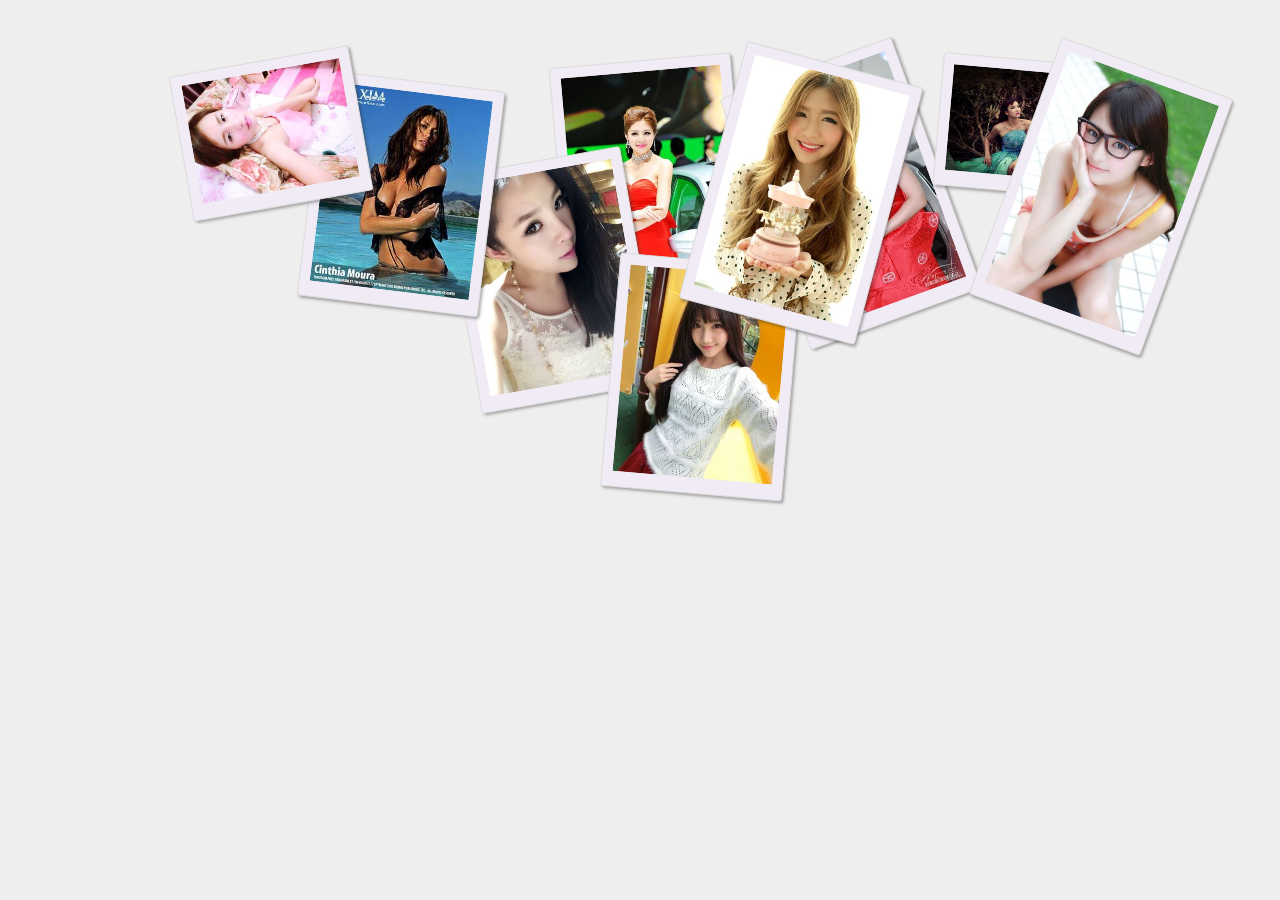
<file: 6.照片墙/index.html>
<!DOCTYPE html>
<html lang="en">
<head>
     <meta charset="UTF-8">
     <meta name="viewport" content="width=device-width, initial-scale=1.0">
     <meta http-equiv="X-UA-Compatible" content="ie=edge">
     <title>照片墙</title>
     <link rel="stylesheet" href="style.css" type="text/css">
</head>
<body>
     <div class="container">
          <img class="pic pic1" src="img/1.jpg" alt="">
          <img class="pic pic2" src="img/2.jpg" alt="">
          <img class="pic pic3" src="img/3.jpg" alt="">
          <img class="pic pic4" src="img/4.jpg" alt="">
          <img class="pic pic5" src="img/5.jpg" alt="">
          <img class="pic pic6" src="img/6.jpg" alt="">
          <img class="pic pic7" src="img/7.jpg" alt="">
          <img class="pic pic8" src="img/8.jpg" alt="">
          <img class="pic pic9" src="img/9.jpg" alt="">
     </div>
</body>
</html>
</file>
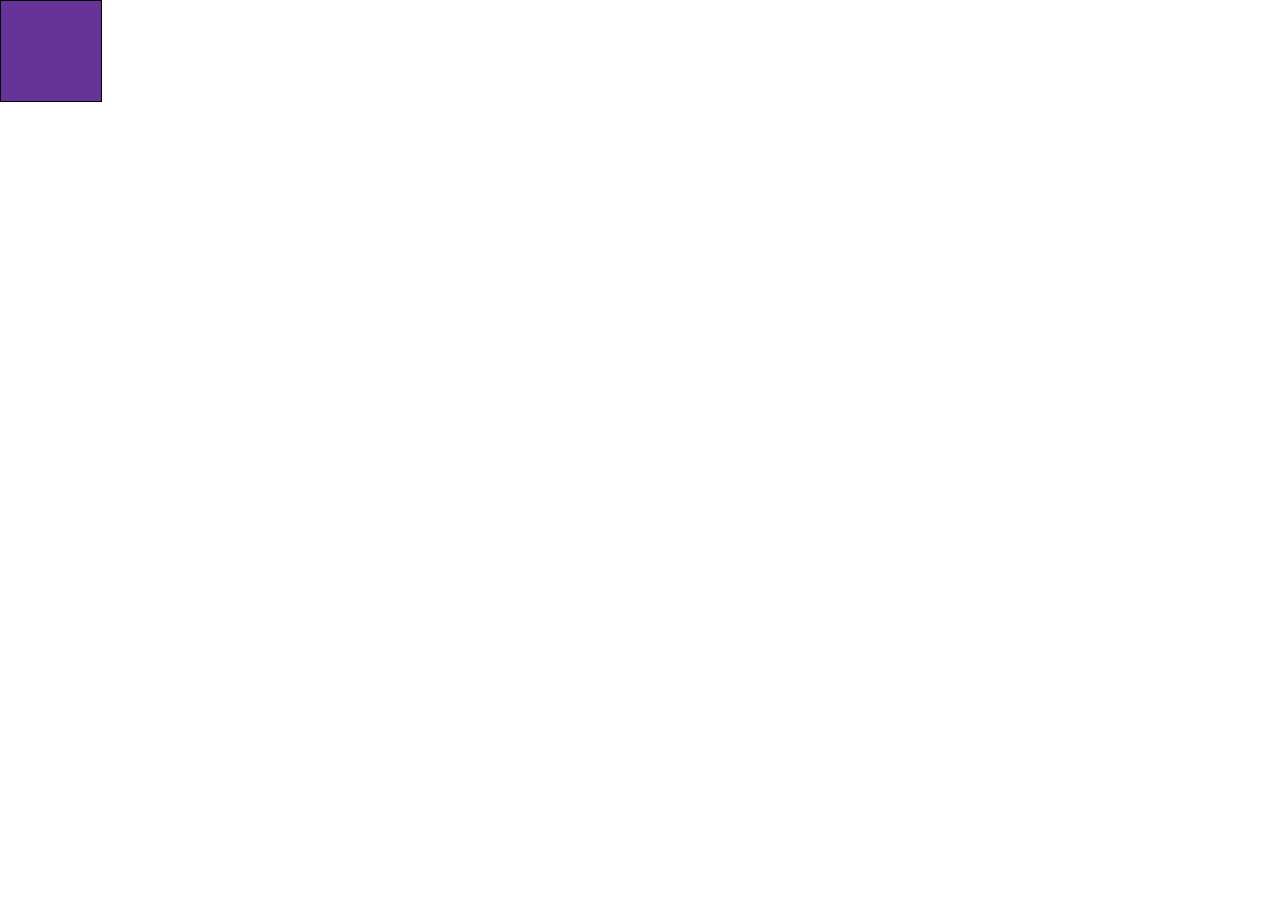
<file: 2.div拖拽/div_drag.html>
<!DOCTYPE html>
<html lang="en">
<head>
     <meta charset="UTF-8">
     <meta name="viewport" content="width=device-width, initial-scale=1.0">
     <meta http-equiv="X-UA-Compatible" content="ie=edge">
     <title>Div_Drag</title>
     <style>
          #div1{
               position: absolute;top: 0;left: 0;
               border: 1px solid #000;
               background-color: rebeccapurple;
               width: 100px;height: 100px;
          }
     </style>
</head>
<body>
     <div id="div1"></div>
     <script>
          var elem = document.getElementById('div1');
          var clientX, clientY, moving;
          var mouseDownHandler = function(event){
               event = event||window.event;
               clientX = event.clientX;
               clientY = event.clientY;
               moving = true; 
          }
          var mouseMoveHandler = function(event){
               //如果鼠标没按下，直接返回
               if(!moving){
                    return;
               }
               event = event||window.event;
               var newClientX = event.clientX;
               var newClientY = event.clientY;
               var left = parseInt(elem.style.left)||0;
               var top = parseInt(elem.style.top)||0;
               //更新left，top
               elem.style.left = left + (newClientX - clientX) + 'px';
               elem.style.top = top + (newClientY - clientY) + 'px';
               //拖动可能有多次，所以要更新X,Y
               clientX = newClientX;
               clientY = newClientY;
          }
          var mouseUpHandler = function(event){
               moving = false;
          }
          function addListener(target, type, handler) {
               if(target.addEventListener) { //DOM2级方法存在的话
                    target.addEventListener(type, handler, false);
               } else if(target.attachEvent) { //兼容IE的做法
                    target.attachEvent("on" + type, handler);
               } else { //调用DOM0 级的方法
                    target["on" + type] = handler;
               }
          }
          addListener(elem, 'mousedown', mouseDownHandler);
          addListener(elem, 'mousemove', mouseMoveHandler);
          addListener(elem, 'mouseup', mouseUpHandler);
     </script>
</body>
</html>
</file>
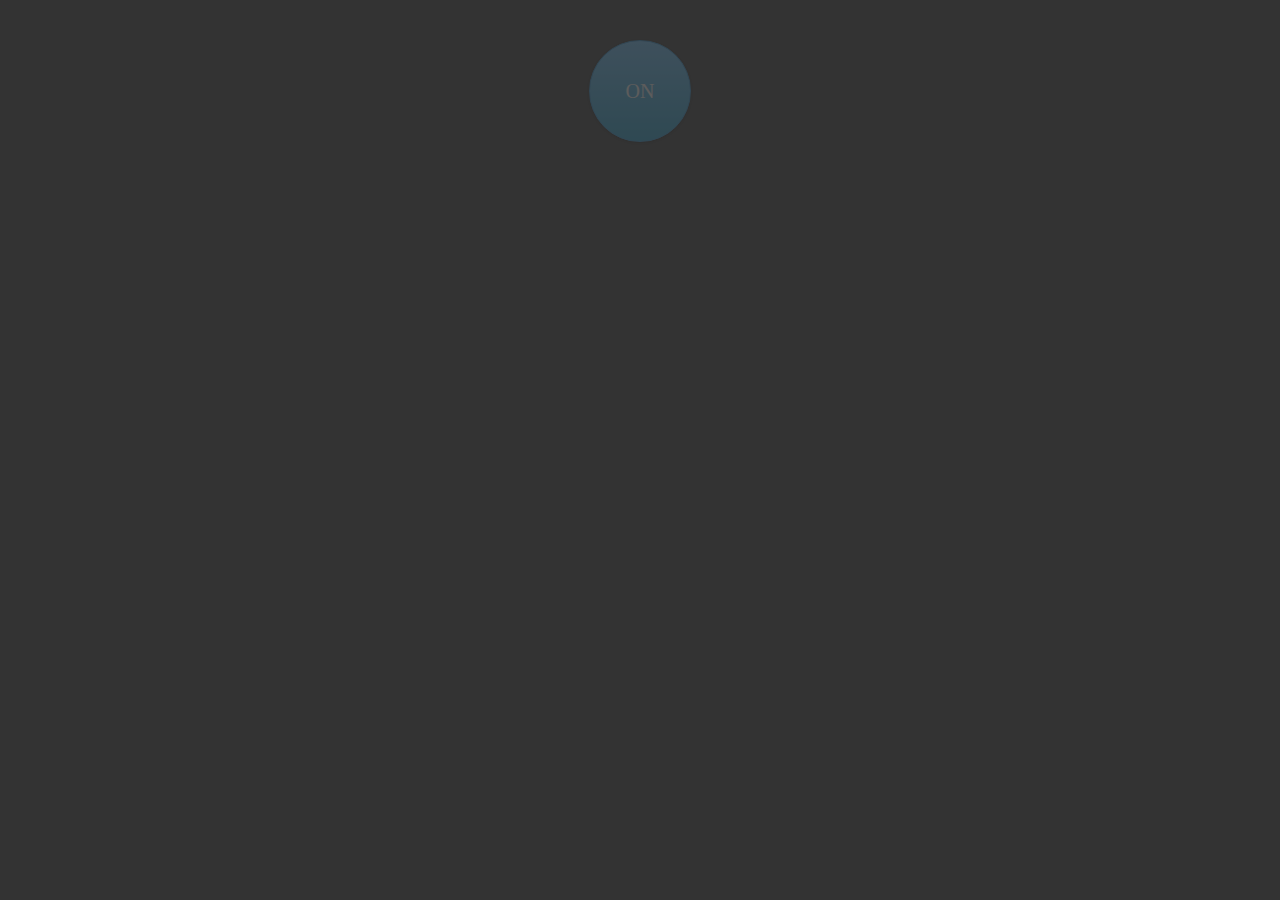
<file: 3.呼吸灯/breathe_light.html>
<!DOCTYPE HTML>
<html>

<head>
     <meta http-equiv="Content-Type" content="text/html; 		charset=utf-8">
     <title>Breathe Button - iinterest</title>
     <style>
          body {
               background: #333;
          }

          .breathe-on {
               position: relative;
               width: 100px;
               height: 100px;
               margin: 40px auto;
               line-height: 100px;
               border: 1px solid #2b92d4;
               border-radius: 50%;
               color: #fff;
               font-size: 20px;
               text-align: center;
               cursor: pointer;
               box-shadow: 0 1px 2px rgba(0, 0, 0, .3);
               overflow: hidden;
               opacity: .2;
               background-image: -webkit-gradient(linear, left top, left bottom, from(#6cc3fe), to(#21a1d0));
               background-image: -moz-linear-gradient(#6cc3fe, #21a1d0);
          }

          .breathe-animation {
               -webkit-animation-timing-function: ease-in-out;
               -webkit-animation-name: breathe;
               -webkit-animation-duration: 2700ms;
               -webkit-animation-iteration-count: infinite;
               -webkit-animation-direction: alternate;
               animation: ease-in-out breathe 2700ms infinite alternate;
          }

          @keyframes breathe {
               0% {
                    opacity: .2;
                    box-shadow: 0 1px 2px rgba(255, 255, 255, 0.1);
               }
               100% {
                    opacity: 1;
                    border: 1px solid rgba(59, 235, 235, 1);
                    box-shadow: 0 1px 30px rgba(59, 255, 255, 1);
               }
          }

          @-webkit-keyframes breathe {
               0% {
                    opacity: .2;
                    box-shadow: 0 1px 2px rgba(255, 255, 255, 0.1);
               }
               100% {
                    opacity: 1;
                    border: 1px solid rgba(59, 235, 235, 1);
                    box-shadow: 0 1px 30px rgba(59, 255, 255, 1);
               }
          }
     </style>
</head>

<body>
     <div class="breathe-on breathe-animation" id="breathe-btn"> ON</div>
     <script>
          function $(id) {
               return document.getElementById(id);
          }
          $('breathe-btn').onclick = function () {
               if (this.classList.contains('breathe-animation')) {
                    this.classList.remove('breathe-animation');
                    this.innerText = 'OFF';
               } else {
                    this.classList.add('breathe-animation');
                    this.innerText = 'ON';
               }
          }
     </script>
</body>

</html>
</file>
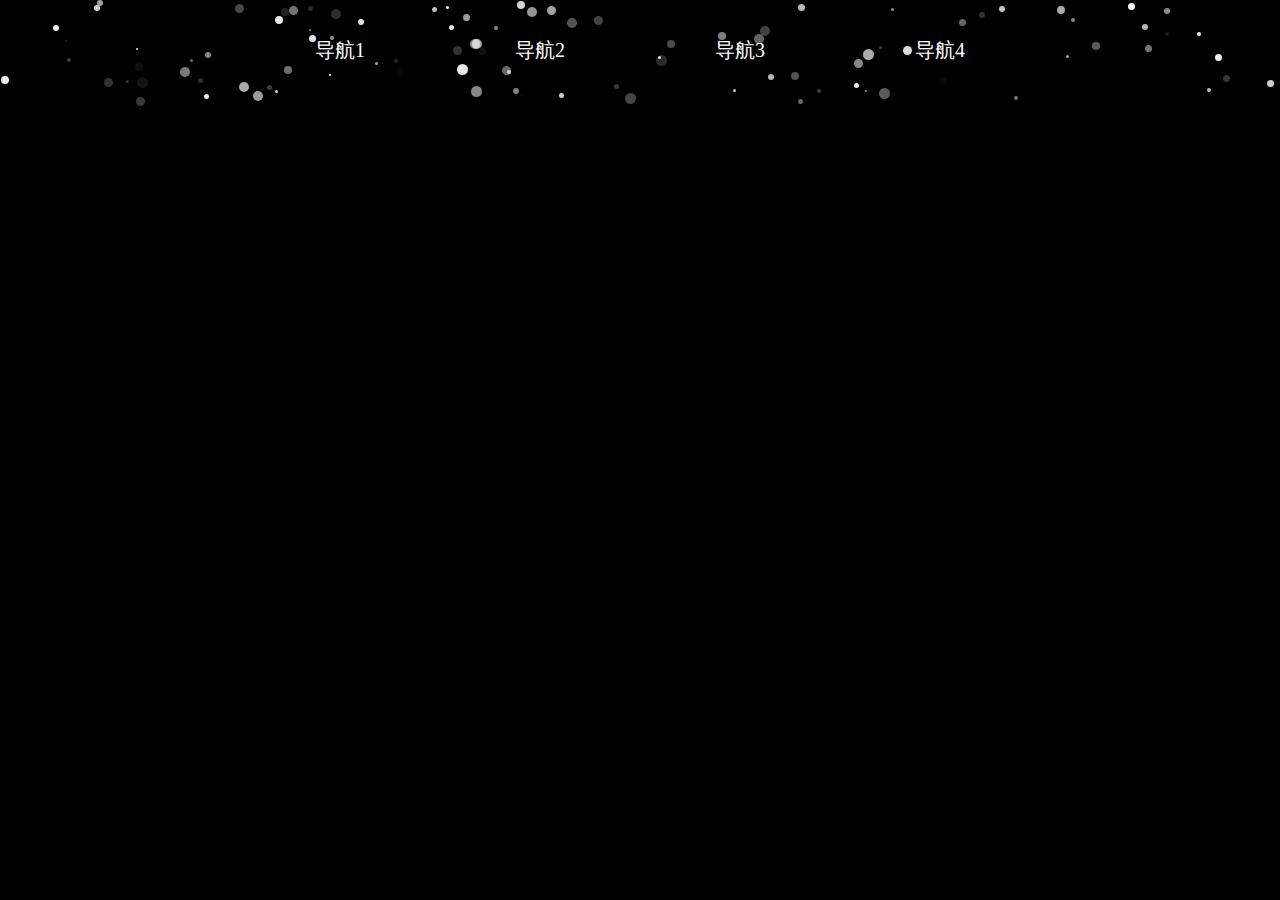
<file: 5.满天星导航栏/starNavigation.html>
<!doctype html>
<html lang="en">
<head>
    <meta charset="UTF-8">
    <style>
/**
* 来自：https://segmentfault.com/a/1190000013576616?utm_source=channel-newest
*/
        body {
            background-color: #000;
            /* 防止出现左右的滚动条 */
            overflow: hidden;
            margin: 0;
            padding: 0;
        }

        .wrapper {
            width: 100%;
            height: 100px;
        }

        .wrapper .nav {
            list-style: none;
            width: 800px;
            height: 100px;
            padding: 0;
            margin: 0 auto;
        }

        .wrapper .nav li {
            width: 25%;
            height: 50px;
            float: left;
            margin-top: 25px;
        }

        .wrapper .nav li a {
            text-decoration: none;
            color: #fff;
            text-align: center;
            line-height: 50px;
            display: block;
            font-size: 20px;
            font-family: "KaiTi";
        }

        /* 闪烁的星星 的基本样式 */

        .star {
            width: 5px;
            height: 5px;
            background: #fff;
            position: absolute;
            z-index: -1;
        }

        /*  闪烁动画，改变透明度  */

        @keyframes blink {
            from {
                opacity: 0.2;
            }
            to {
                opacity: 1;
            }
        }
    </style>
</head>

<body>
    <div class="wrapper">
        <ul class="nav">
            <li>
                <a href="#">导航1</a>
            </li>
            <li>
                <a href="#">导航2</a>
            </li>
            <li>
                <a href="#">导航3</a>
            </li>
            <li>
                <a href="#">导航4</a>
            </li>
        </ul>
    </div>
    <script>
        // 定义一个 starrySky 对象
        var starrySky = {
            // 星星的数量
            starNum: 100,

            // 星星的大小，返回一个 2 ~ 12 的随机数
            starSize() {
                return 2 + Math.trunc(Math.random() * 10)
            },

            // 星星的颜色 
            starColor: "#fff",

            // 线的颜色，鼠标进入导航区域，星星会连成一条线
            lineColor: "#fff",

            // 线的高度
            lineHeight: "3px",

            // 星星连成线的时间
            changeTime: "1s",

            // 初始化方法，生成需要的星星，并调用需要的方法
            init() {
                var html = "";
                // 循环生成星星
                for (var i = 0; i < this.starNum; i++) {
                    html += "<div class='star' id='star" + i + "'></div>";
                }
                // 拼接到 元素wrapper 中
                document.querySelector(".wrapper").innerHTML += html;

                // 调用 星星分散 的方法
                this.disperse();

                // 调用 星星聚合连成线 的方法 
                this.combine();
            },
            disperse() {
                // 这个that 保存的是 starrySky 对象
                var that = this;

                // 获取 元素wrapper 的宽度
                var width = document.querySelector('.wrapper').offsetWidth;
                // 获取 元素wrapper 的高度
                var height = document.querySelector('.wrapper').offsetHeight;
                // 循环，开始在元素wrapper 区域内，生成规定数量的 星星，
                for (var i = 0; i < that.starNum; i++) {
                    // 星星的 top值，0 ~ 元素wrapper 高度的随机数
                    var top = Math.trunc(height * Math.random());
                    // 星星的 left值，0 ~ 元素wrapper 宽度的随机数
                    var left = Math.trunc(width * Math.random());
                    // 星星的大小，调用 starrySky对象的starSize()方法
                    var size = that.starSize();
                    // 设置分散时每个星星样式
                    document.querySelector("#star" + i).style.cssText +=
                        `
                        top:${top}px;
                        left:${left}px;
                        width:${size}px;
                        height:${size}px;
                        background:${that.starColor};
                        opacity:${Math.random()};
                        border-radius:50%;
                        animation:blink 1s ${Math.random() * 2}s infinite alternate;
                    `;
                }
            },
            combine() {
                // 这个that 保存的是 starrySky 对象
                var that = this;
                // 查找导航栏 里所有的 a元素，遍历他们，每个都绑定上 鼠标进入 和 鼠标移出 事件
                document.querySelectorAll(".nav li a").forEach(function (item) {
                    item.addEventListener("mouseover", function (e) {
                        // 这里的this 是触发事件的当前节点对象，就是鼠标进入时候的 a元素
                        // 当前a元素的宽度 / 星星数 = 最后连成线时，星星的宽度
                        var width = this.offsetWidth / that.starNum;
                        // 遍历，为每个星星修改样式，开始连成线
                        for (var i = 0; i < that.starNum; i++) {
                            // 星星的top 值就是，当前a元素的距离顶部的值 + 当前a元素的高度
                            var top = this.offsetTop + this.offsetHeight;
                            // 星星的left 值就是，当前a元素的距离左边界的值 + 第i个星星 * 星星的宽度
                            var left = this.offsetLeft + i * width
                            //  设置每个星星连成线时的样式
                            document.querySelector("#star" + i).style.cssText +=
                                `
                                    width:${width}px;
                                    top:${top}px;
                                    left:${left}px;
                                    height:${that.lineHeight};
                                    background:${that.lineColor};
                                    opacity:1;
                                    border-radius:0;
                                    transition:${that.changeTime};
                                    animation:blink 1s infinite alternate;
                                `;
                        }
                    });
                    // 鼠标移出 调用 星星分散 的方法
                    item.addEventListener("mouseout", function () {
                        that.disperse();
                    });
                });
            },

        }
        // 调用 starrySky对象的 init方法，实现满天星效果
        starrySky.init();
    </script>
</body>

</html>
</file>
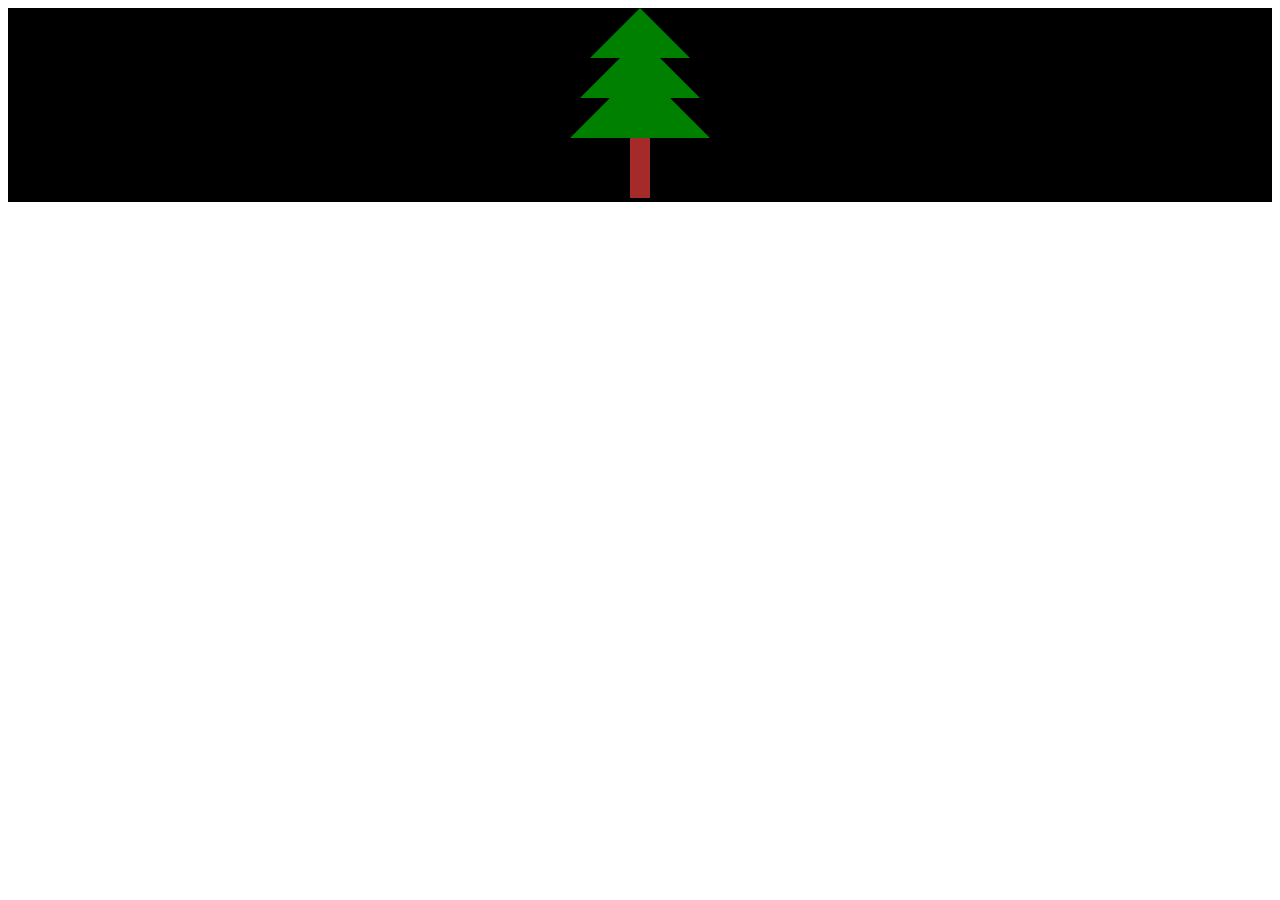
<file: 7.用CSS画的树/cssTree.html>
<!DOCTYPE html>
<html lang="en">
<head>
     <meta charset="UTF-8">
     <meta name="viewport" content="width=device-width, initial-scale=1.0">
     <meta http-equiv="X-UA-Compatible" content="ie=edge">
     <title>CSS Tree</title>
     <style>
          #container{
               position: relative;
               background-color: black;
               text-align: center;
          }
          #main{
               display: inline-block;
               background-color: black;
          }
          #tree1{
               width: 0;
               height: 0;
               border-top: 0;
               border-right: 50px solid transparent;
               border-bottom: 50px solid green;
               border-left: 50px dashed transparent;
               margin-left: 20px;
          }
          #tree2{
               width: 0;
               height: 0;
               border-top: 0;
               border-right: 60px solid transparent;
               border-bottom: 60px solid green;
               border-left: 60px dashed transparent;
               margin: -20px 0 0 10px;/* 使树冠偏移*/
          }
          #tree3{
               width: 0;
               height: 0;
               border-top: 0;
               border-right: 70px solid transparent;
               border-bottom: 70px solid green;
               border-left: 70px dashed transparent;
               margin-top: -30px;  
          }
          #treeBody{
               width: 20px;
               height: 60px;
               background-color: brown;
               margin-left: 60px;
          }
     </style>
</head>
<body>
     <div id="container">
          <div id="main">
               <div id="tree1"></div>
               <div id="tree2"></div>
               <div id="tree3"></div>
               <div id="treeBody"></div>
          </div>
     </div>
</body>
</html>
</file>
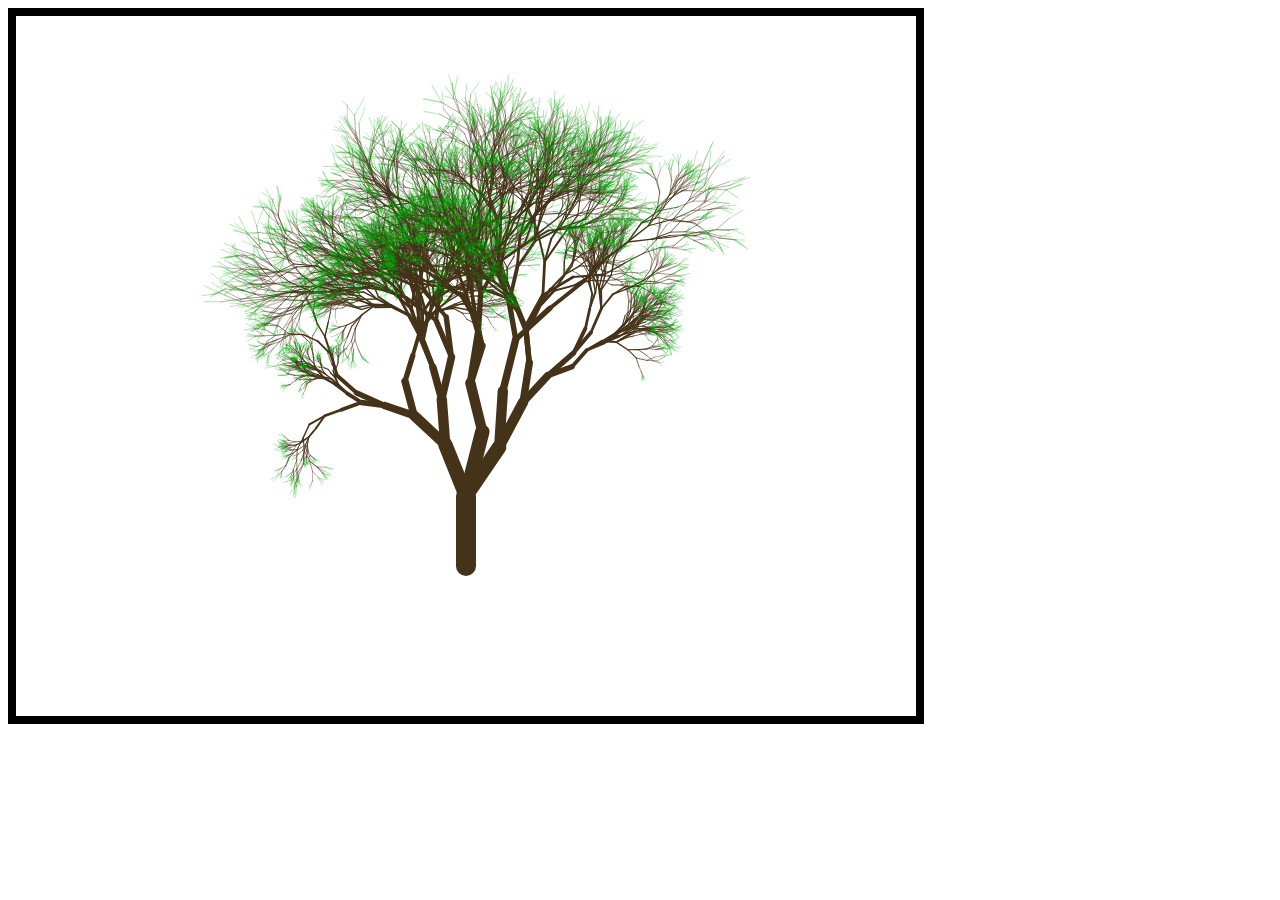
<file: 8.随机生长的树/randomTree.html>
<!DOCTYPE html>
<html lang="en">
<head>
    <meta charset="UTF-8">
    <meta name="viewport" content="width=device-width, initial-scale=1.0">
    <meta http-equiv="X-UA-Compatible" content="ie=edge">
    <title></title>
</head>
<body>
    <canvas id="canvas"></canvas>
    <script>
        const canvas = document.getElementById('canvas')
        const ctx = canvas.getContext('2d')

        const W = canvas.width = 900
        const H = canvas.height = 700

        canvas.style.border = '8px solid #000'

        // rp([1, 3]) ==> 1 | 2 | 3
        // rp([3, 1], true) ==> 1 - 3 之间随机的小数
        const rp = function (arr, uint) {
            const min = Math.min(...arr)
            const max = Math.max(...arr)
            const ret = Math.random() * (max - min) + min
            return uint ? ret : Math.round(ret)
        }

        const maxBranch = 3

        tree(ctx, W / 2, H / 2 + 200, 70, -Math.PI / 2, 14, 20)

        function tree(ctx, startX, startY, branchLen, angle, depth, branchWidth) {
            const endX = startX + branchLen * Math.cos(angle)
            const endY = startY + branchLen * Math.sin(angle)

            const color = (depth--) < maxBranch - 1 ? `rgb(0, ${rp([128, 196])}, 0)` : 'rgb(68, 50, 25)'

            ctx.save()
            ctx.lineCap = 'round'
            ctx.lineWidth = branchWidth
            ctx.strokeStyle = color
            ctx.beginPath()
            ctx.moveTo(startX, startY)
            ctx.lineTo(endX, endY)
            ctx.stroke()
            ctx.restore()

            if (!depth) return

            const subBranches = rp([1, maxBranch])

            for (let i = 0; i < subBranches; i++) {
                setTimeout(
                    tree,
                    0,
                    ctx,
                    endX,
                    endY,
                    branchLen * rp([0.7, 1], true),
                    angle + rp([-Math.PI / 5, Math.PI / 5], true),
                    depth,
                    branchWidth * 0.72
                )
            }
        }
    </script>
</body>

</html>
</file>
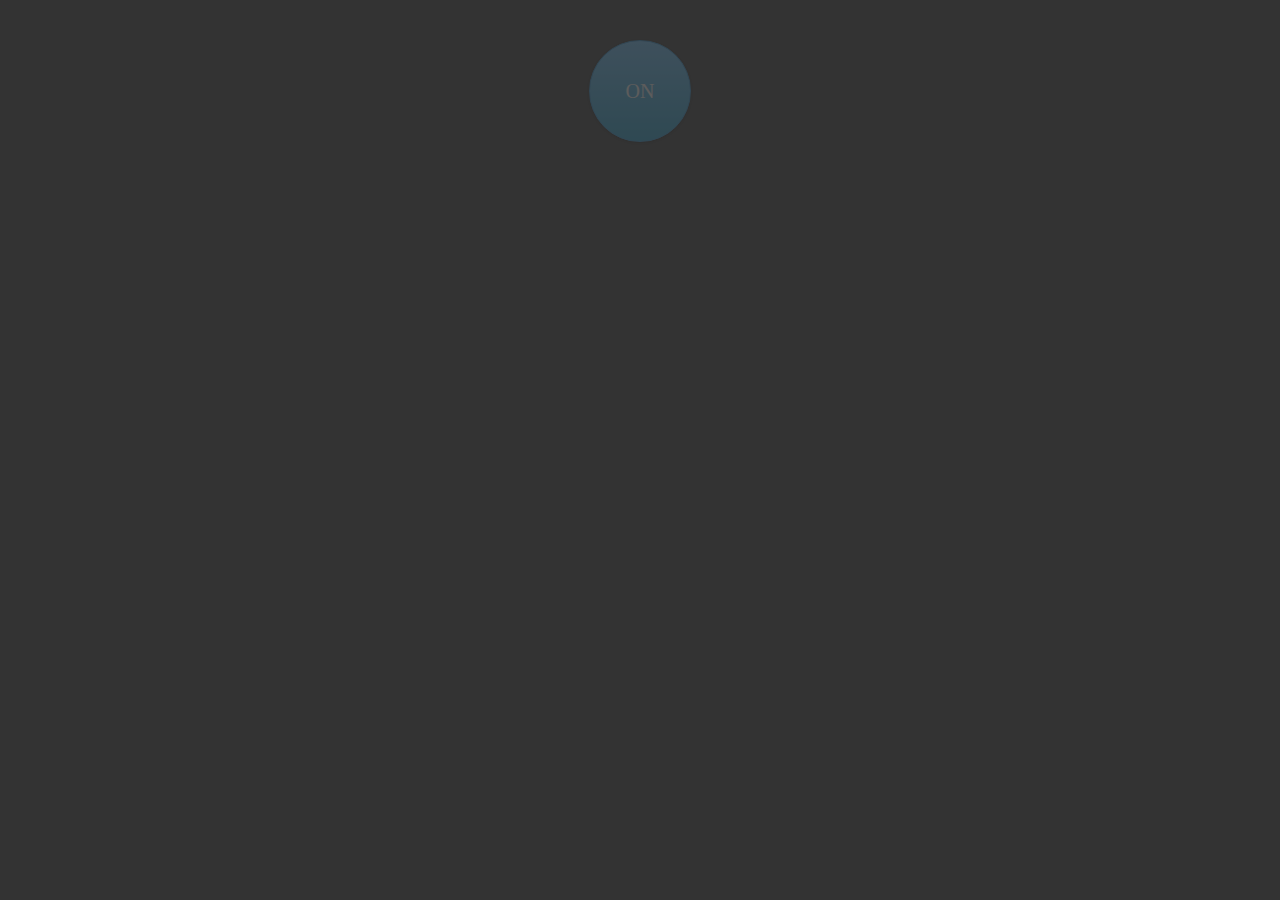
<file: breathe-light/breathe-light.html>
<!DOCTYPE HTML>
<html>
<head>
	<meta http-equiv="Content-Type" content="text/html; 		charset=utf-8">
	<title>Breathe Button - iinterest</title>
     <style>
          body{ 
          background:#333;
          }
          .breathe-on{ 
               position:relative; 
               width:100px; 
               height:100px; 
               margin:40px auto; 
               line-height:100px; 
               border:1px solid #2b92d4; 
               border-radius:50%; 
               color:#fff; 
               font-size:20px; 
               text-align:center; 
               cursor:pointer; 
               box-shadow:0 1px 2px rgba(0,0,0,.3); 
               overflow:hidden; 
               opacity: .2;
               background-image: -webkit-gradient(linear, left top, left bottom, from(#6cc3fe), to(#21a1d0));
               background-image: -moz-linear-gradient(#6cc3fe,#21a1d0);

          }
          .breathe-animation{
               -webkit-animation-timing-function: ease-in-out;
               -webkit-animation-name: breathe;
               -webkit-animation-duration: 2700ms;
               -webkit-animation-iteration-count: infinite;
               -webkit-animation-direction: alternate; 
               animation:ease-in-out breathe 2700ms infinite alternate; 
          }
          @keyframes breathe{
          0% { 
               opacity: .2; 
               box-shadow:0 1px 2px rgba(255,255,255,0.1);
          }
          100% { 
               opacity: 1; 
               border:1px solid rgba(59,235,235,1); 
               box-shadow:0 1px 30px rgba(59,255,255,1);}
          }
          @-webkit-keyframes breathe{
          0% { 
               opacity: .2; 
               box-shadow:0 1px 2px rgba(255,255,255,0.1);
          }
          100% { 
               opacity: 1; 
               border:1px solid rgba(59,235,235,1); 
               box-shadow:0 1px 30px rgba(59,255,255,1);}
          }
     </style>
</head>
<body>
     <div class="breathe-on breathe-animation" id="breathe-btn"> ON</div>
     <script>
          function $(id){
               return document.getElementById(id);
          }
          $('breathe-btn').onclick = function(){
               if(this.classList.contains('breathe-animation')){
                    this.classList.remove('breathe-animation');
                    this.innerText = 'OFF';
               }else{
                    this.classList.add('breathe-animation');
                    this.innerText = 'ON';
               }
          }
     </script>
</body>
</html>
</file>
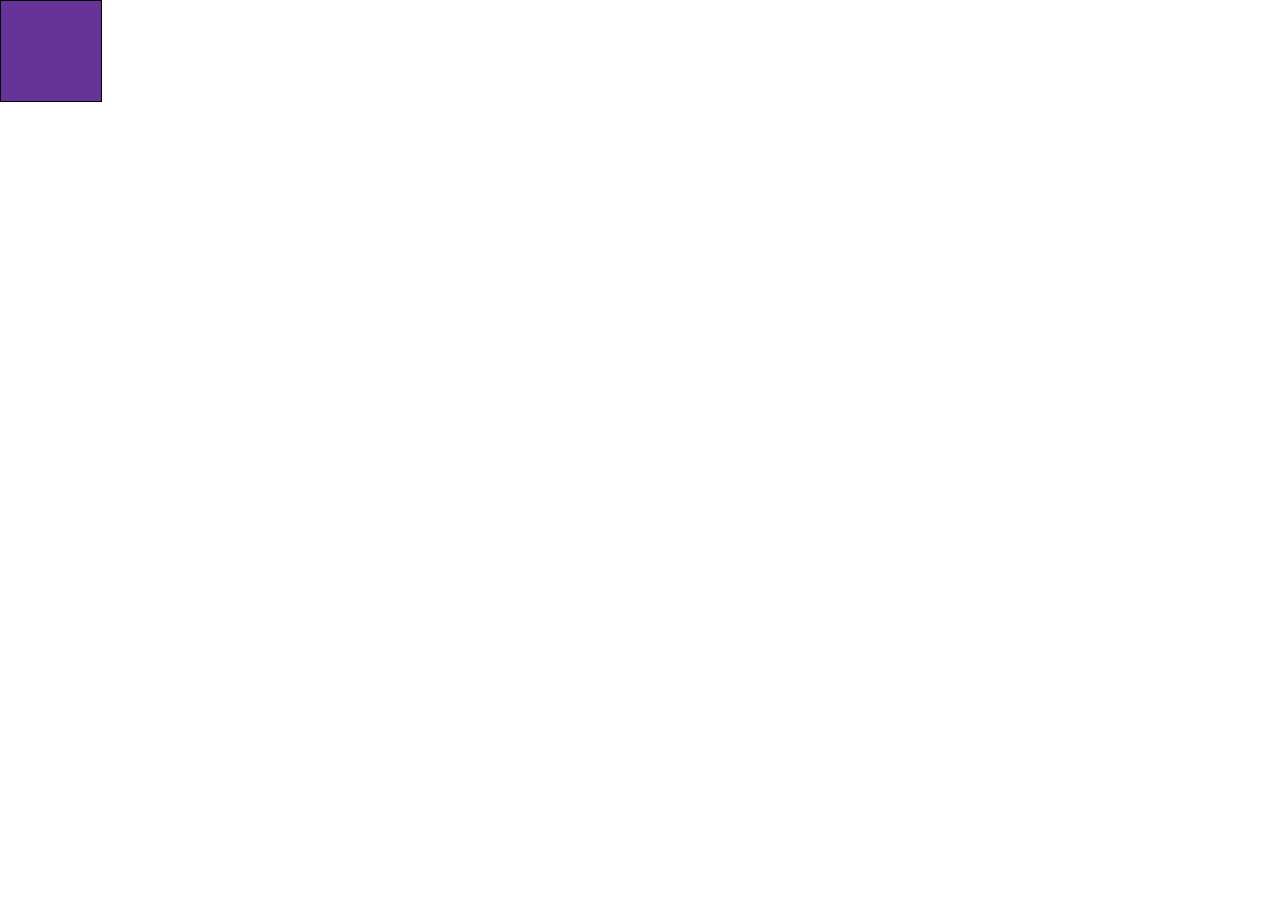
<file: div_drag/div_drag.html>
<!DOCTYPE html>
<html lang="en">
<head>
     <meta charset="UTF-8">
     <meta name="viewport" content="width=device-width, initial-scale=1.0">
     <meta http-equiv="X-UA-Compatible" content="ie=edge">
     <title>Div_Drag</title>
     <style>
          #div1{
               position: absolute;top: 0;left: 0;
               border: 1px solid #000;
               background-color: rebeccapurple;
               width: 100px;height: 100px;
          }
     </style>
</head>
<body>
     <div id="div1"></div>
     <script>
          var elem = document.getElementById('div1');
          var clientX, clientY, moving;
          var mouseDowmHandler = function(event){
               event = event||window.event;
               clientX = event.clientX;
               clientY = event.clientY;
               console.log(clientX + ',' + clientY);
               moving = true; 
          }
          var mouseMoveHandler = function(event){
               //如果鼠标没按下，直接返回
               if(!moving){
                    return;
               }
               event = event||window.event;
               var newClientX = event.clientX;
               var newClientY = event.clientY;
               var left = parseInt(elem.style.left)||0;
               var top = parseInt(elem.style.top)||0;
               //更新left，top
               elem.style.left = left + (newClientX - clientX) + 'px';
               elem.style.top = top + (newClientY - clientY) + 'px';
               //拖动可能有多次，所以要更新X,Y
               clientX = newClientX;
               clientY = newClientY;
          }
          var mouseUpHandler = function(event){
               moving = false;
          }
          function addListener(target, type, handler) {
               if(target.addEventListener) { //DOM2级方法存在的话
                    target.addEventListener(type, handler, false);
               } else if(target.attachEvent) { //兼容IE的做法
                    target.attachEvent("on" + type, handler);
               } else { //调用DOM0 级的方法
                    target["on" + type] = handler;
               }
          }
          addListener(elem, 'mousedowm', mouseDowmHandler);
          addListener(elem, 'mousemove', mouseMoveHandler);
          addListener(elem, 'mouseup', mouseUpHandler);
     </script>
</body>
</html>
</file>
<file: 6.照片墙/style.css>
*{
     margin: 0;
     padding: 0;
}

body{
     background-color: #eeeeee;
}

.container{
     width: 960px;
     height: 450px;
     margin: 60px auto;
     position: relative;
}

.pic{
     width: 160px;
}

.container img:hover{
     box-shadow: 15px 15px 20px rgba(50, 50, 50, 0.4);
     transform: rotate(0deg) scale(1.20); /*照片变正，并且放大*/
     z-index: 2;
}
.container img{
     padding: 10px 10px 15px;
     border-radius: 3px;
     background-color:rgb(241, 235, 245); 
     border: 1px solid #ddd;
     box-shadow: 2px 2px 3px rgba(50, 50, 50, 0.4);
     transition: all 0.5s ease-in;/*照片慢慢放大，不会太突兀*/
     position: absolute;/*要绝对定位才能让hover的照片在最前面*/
     z-index: 1;
}

.pic1{
     left: 400px;
     top:0;
     transform: rotate(-5deg);
}

.pic2{
     left: 600px;
     top:0;
     transform: rotate(-20deg);
}

.pic3{
     top: 0;
     right:0;
     transform: rotate(5deg);
}

.pic4{
     top: 100px;
     left:300px;
     transform: rotate(-10deg);
}

.pic5{
     top: 20px;
     left:150px;
     transform: rotate(7deg);
}

.pic6{
     left: 20px;
     top:0;
     transform: rotate(-10deg);
}

.pic7{
     left: 850px;
     top:0;
     transform: rotate(20deg);
}

.pic8{
     top: 200px;
     left:450px;
     transform: rotate(5deg);
}

.pic9{
     left: 550px;
     top:90;
     transform: rotate(15deg);
}
</file>
